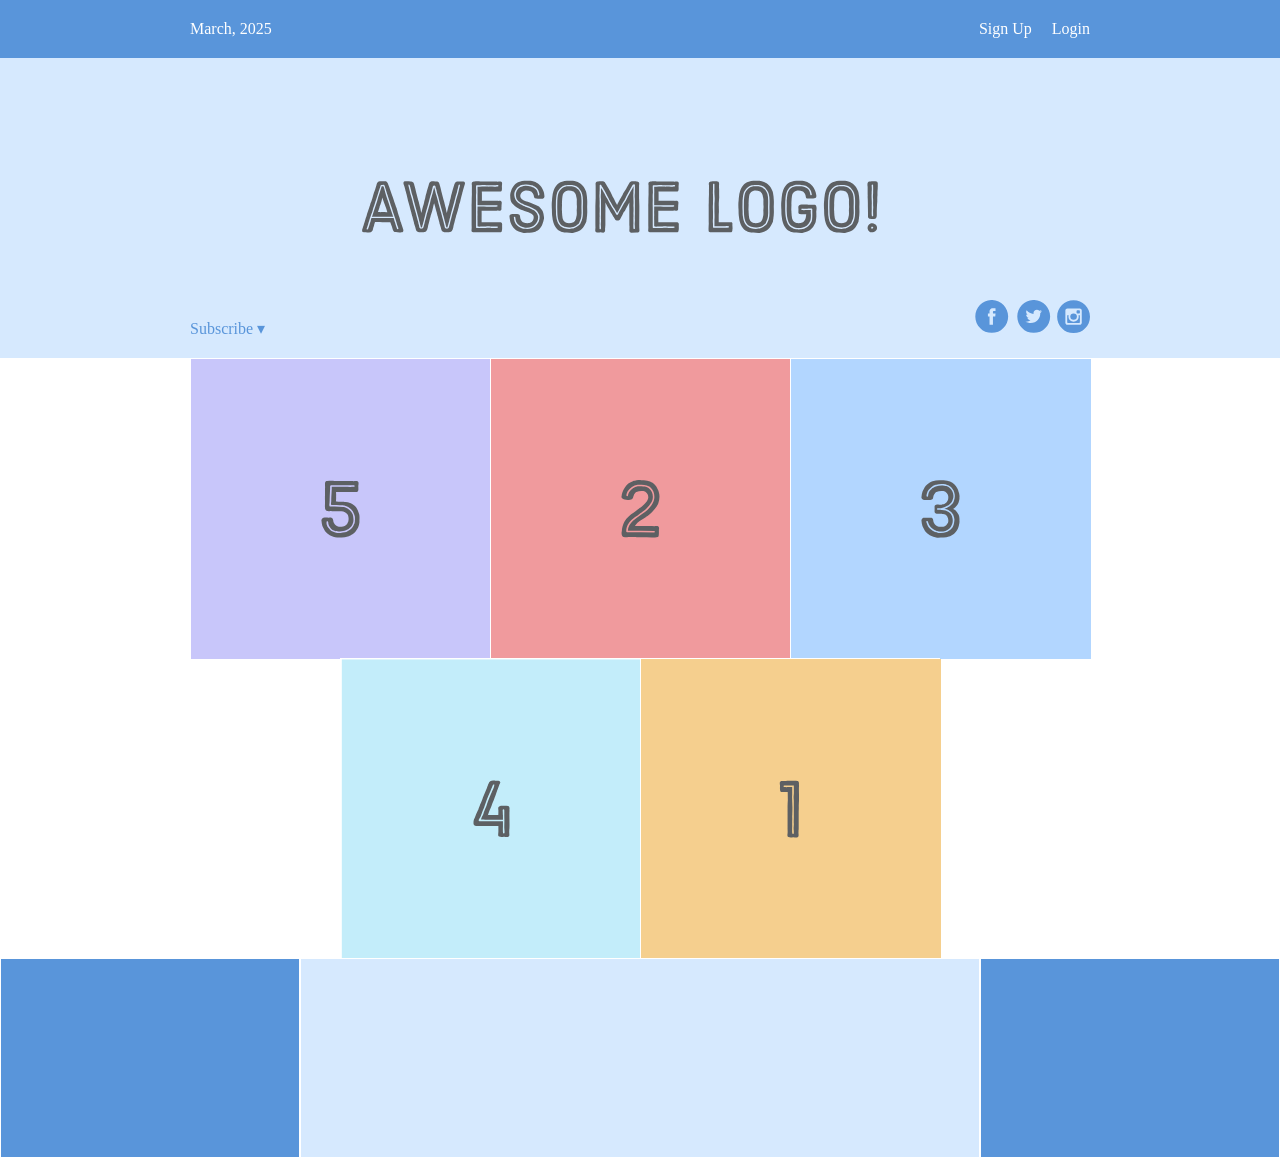
<file: index.html>
<!DOCTYPE html>
<html lang='en'>
  <head>
    <meta charset='UTF-8'/>
    <meta name="viewport" content="width=device-width,initial-scale =1.0">
    <title>Flex Box</title>
    <link rel='stylesheet' href='styles.css'>
  </head>

  <body>
    <div class='menu-container'>
      <div class='menu'>
        <div class='date'>March, 2025</div>
        <div class='links'>
          <div class='signup'>Sign Up</div>      <!-- This is nested now -->
          <div class='login'>Login</div>         <!-- This one too! -->
        </div>
      </div>
      </div> 

    <div class='header-container'>
        <div class='header'>
          <div class='subscribe'>Subscribe &#9662;</div>
          <div class='logo'><img src='images/awesome-logo.svg'/></div>
          <div class='social'><img src='images/social-icons.svg'/></div>
        </div>
      </div> 

      <div class='photo-grid-container'>
        <div class='photo-grid'>
          <div class='photo-grid-item first-item'>
            <img src='images/one.svg'/>
          </div>
          <div class='photo-grid-item'>
            <img src='images/two.svg'/>
          </div>
          <div class='photo-grid-item'>
            <img src='images/three.svg'/>
          </div>
          <div class='photo-grid-item'>
            <img src='images/four.svg'/>
          </div>
          <div class='photo-grid-item last-item'>
            <img src='images/five.svg'/>
          </div>
        </div>
      </div>

      <div class='footer'>
        <div class='footer-item footer-one'></div>
        <div class='footer-item footer-two'></div>
        <div class='footer-item footer-three'></div>
      </div>

  </body>
</html>
</file>
<file: styles.css>
* {
    margin: 0;
    padding: 0;
    box-sizing: border-box;
  }
  
  .menu-container {
    display: flex;
    justify-content: center;
    color: #fff;
    background-color: #5995DA;  /* Blue */
    padding: 20px 0;
  }
  .header-container {
    color: #5995DA;
    background-color: #D6E9FE;
    display: flex;
    justify-content: center;
  }
  
  .header {
    width: 900px;
    height: 300px;
    display: flex;
    justify-content: space-between;
    align-items: center;
  }
  .menu {
      /* For debugging */
    width: 900px;
    display: flex ;
    justify-content: space-between;
  }
  .links {
     /* For debugging */
    display: flex;
    justify-content: flex-end;
  }
  
  .login {
    margin-left: 20px;
  }
  .header {
    /* ... */
    align-items: center;    /* Change this */
  }
  .photo-grid-container {
    display: flex;
    justify-content: center;
  }
  
  .photo-grid {
    width: 900px;
    display: flex;
    justify-content: center;
    flex-wrap: wrap;
    flex-direction: row;  /* update this */
    align-items: center;
  }
  
  .photo-grid-item {
    border: 1px solid #fff;
    width: 300px;
    height: 300px;
  }
  .first-item {
    order: 1;
  }
  
  .last-item {
    order: -1;
  }
  .social,
.subscribe {
  align-self: flex-end;
  margin-bottom: 20px;
}
.footer {
    display: flex;
    justify-content: space-between;
  }
  
  .footer-item {
    border: 1px solid #fff;
    background-color: #D6E9FE;
    height: 200px;
    flex: 1;
  }
  .footer-three {
    flex: 2;
  }
  .footer-one,
.footer-three {
  background-color: #5995DA;
  flex: initial;
  width: 300px;
}
.signup {
    margin-left: auto;
  }
</file>
